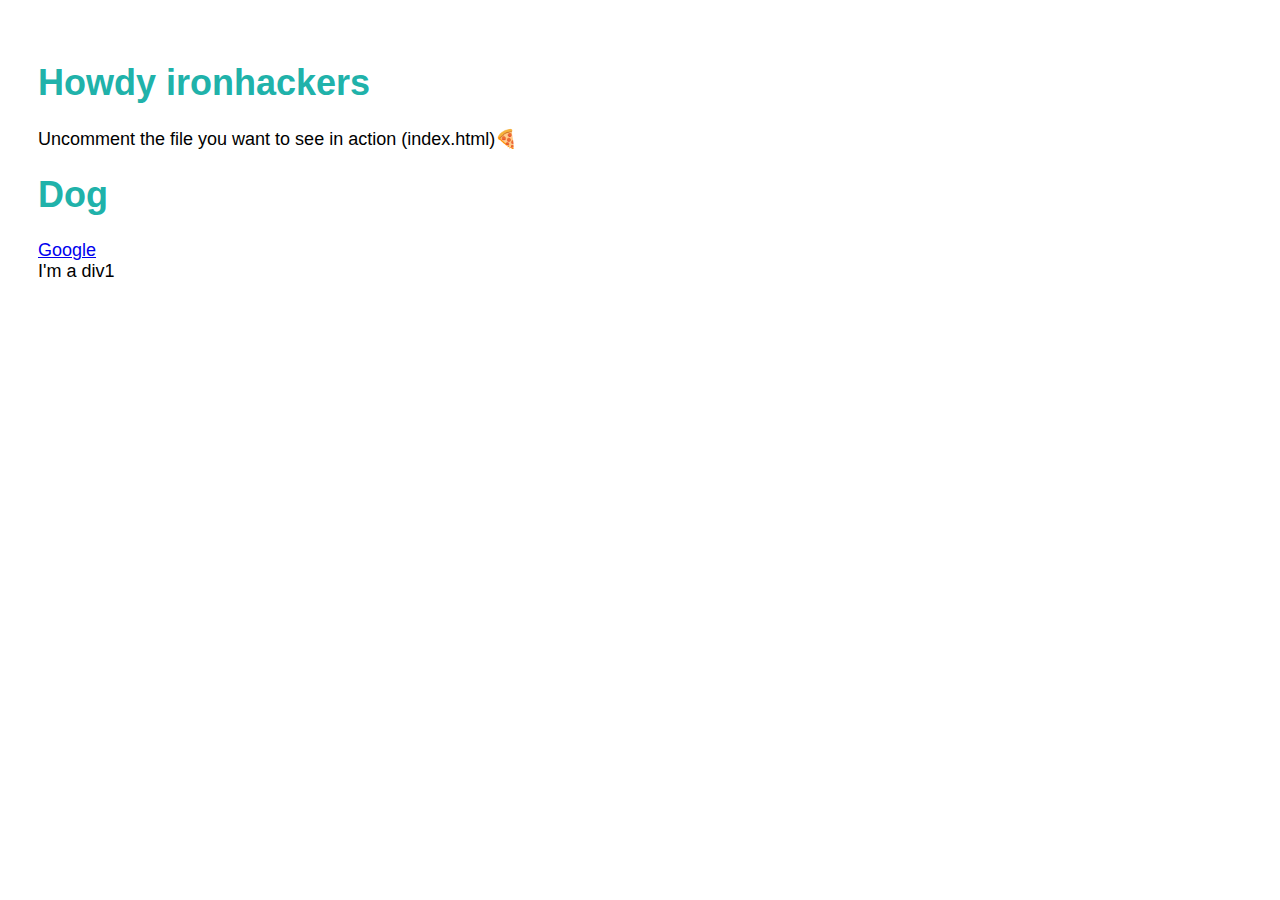
<file: index.html>
<!DOCTYPE html>
<html lang="en">
<head>
  <meta charset="UTF-8">
  <meta http-equiv="X-UA-Compatible" content="IE=edge">
  <meta name="viewport" content="width=device-width, initial-scale=1.0">
  <link rel="stylesheet" href="css/style.css"/>
  <title>Ale's lessons</title>
</head>
<body>
  <h1>Howdy ironhackers</h1>
  <p>Uncomment the file you want to see in action (index.html)🍕</p>
  <h1>Dog</h1>
  <a id="link" href="https://www.google.com">Google</a>
  <div id="cat" class="garfield">I'm a div1</div>
  <div class="mouse"></div>
  <div class="mouse" style="font-size: 28px;"></div>
  <div class="mouse"></div>
  <div class="hello"></div>
  <!-- <script src="js/objects-lesson.js"></script> -->
  <!-- <script src="js/arrays-advanced.js"></script> -->
  <!-- <script src="js/oop.js"></script> -->
  <!-- <script src="js/this.js"></script> -->
  <!-- <script src="js/scope.js"></script> -->
  <!-- <script src="js/this.js"></script> -->
  <!-- <script src="js/async.js"></script> -->
  <!-- <script src="js/arrow.js"></script> -->
  <!-- <script src="js/index-dom.js"></script> -->
</body>
</html>
</file>
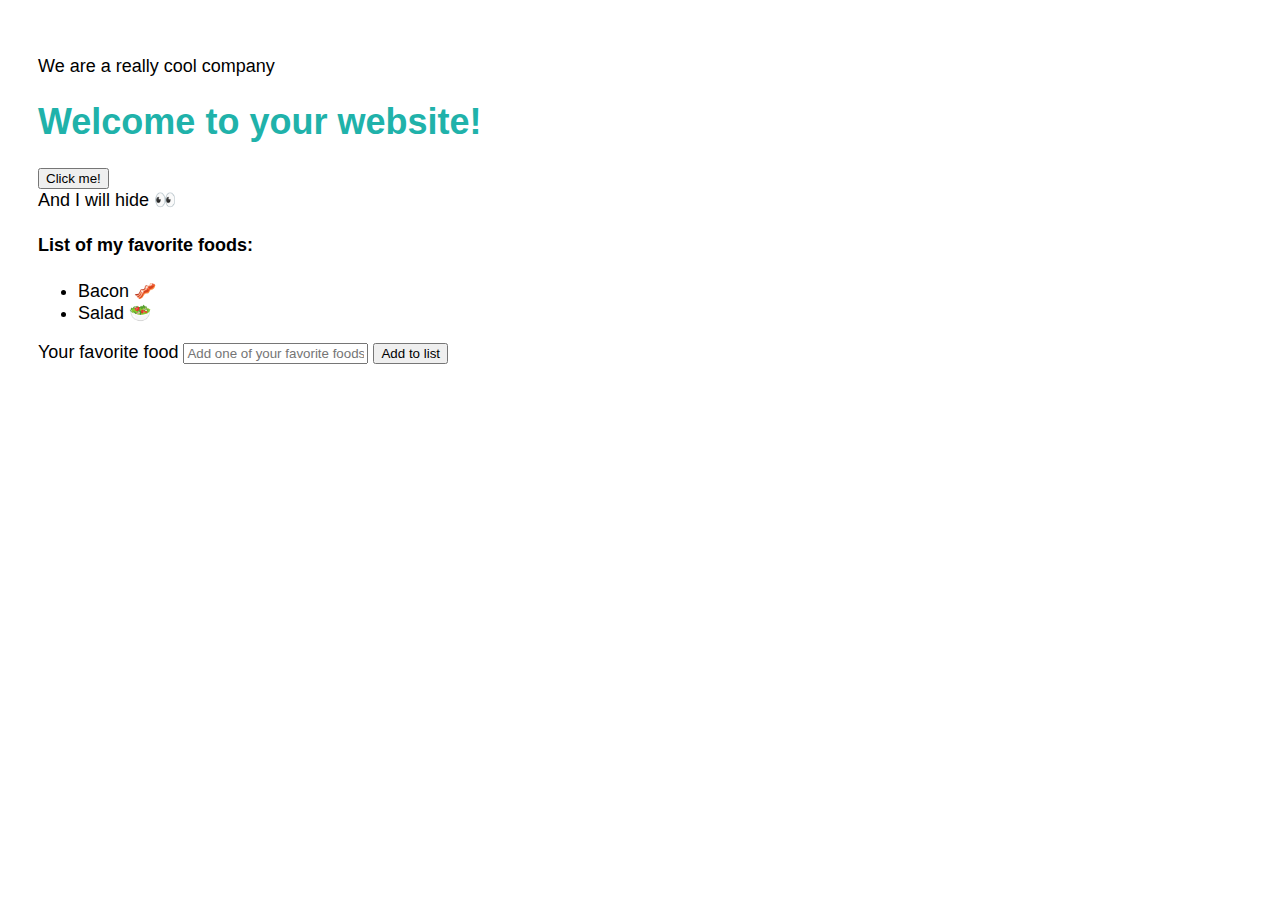
<file: about.html>
<!DOCTYPE html>
<html lang="en">
<head>
  <meta charset="UTF-8">
  <meta http-equiv="X-UA-Compatible" content="IE=edge">
  <meta name="viewport" content="width=device-width, initial-scale=1.0">
  <link rel="stylesheet" href="css/style.css"/>
  <title>About</title>
</head>
<body>
 <p>We are a really cool company</p>
 <main>
      <h1 class="heading">Welcome to your website!</h1>
      <div class="container">
        <button id="hideBtn">Click me!</button>
        <div id="hide-p" class="show">And I will hide 👀</div>
        
        <h4>List of my favorite foods:</h4>
        <ul id="food-list">
          <li>Bacon 🥓</li>
          <li>Salad 🥗</li>
        </ul>
          <label>Your favorite food</label>
          <input type="text" id="food-input" placeholder="Add one of your favorite foods here"/>
          <button id="food-button" onclick="addToList()">Add to list</button>

      </div>
      <script src="js/about-dom.js"></script>
 </main>
</body>
</html>
</file>
<file: css/style.css>
body {
  padding: 30px;
  font-family: 'Segoe UI', Tahoma, Geneva, Verdana, sans-serif;
  font-size: 18px;
}

.active {
  color: red;
}

.hide {
  visibility: hidden;
}

.show {
  visibility: visible;
}

h1 {
  color: lightseagreen;
}
</file>
